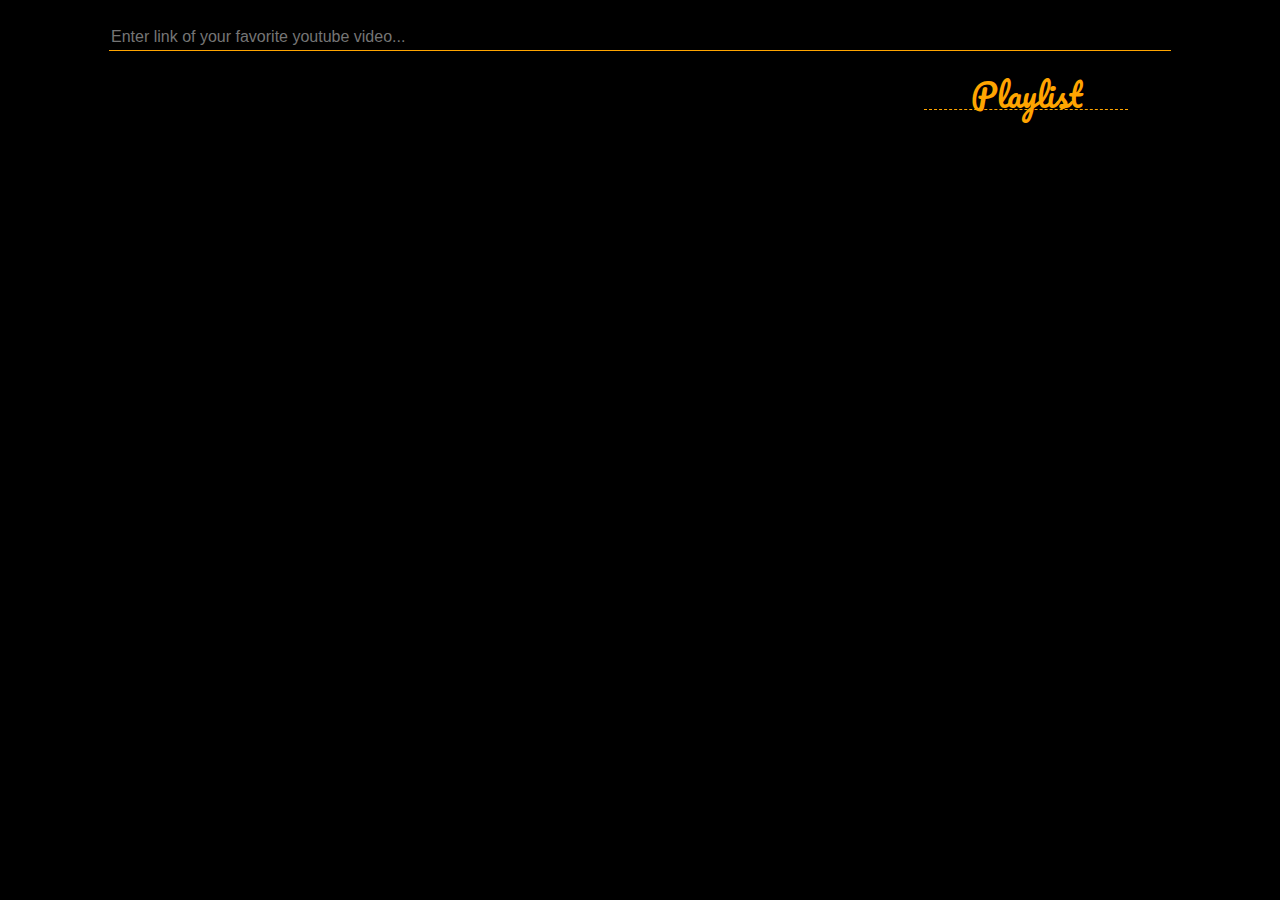
<file: videoplayer/index.html>
<!doctype html>
<html lang="en">
<head>
  <meta charset="utf-8">
  <title>Videoplayer</title>
  <base href="utubeplayer">  <meta name="viewport" content="width=device-width, initial-scale=1">
  <!-- <link rel="icon" type="image/x-icon" href="favicon.ico"> -->

  <link href="https://stackpath.bootstrapcdn.com/bootstrap/4.4.1/css/bootstrap.min.css" rel="stylesheet" integrity="sha384-Vkoo8x4CGsO3+Hhxv8T/Q5PaXtkKtu6ug5TOeNV6gBiFeWPGFN9MuhOf23Q9Ifjh" crossorigin="anonymous">
  <link href="https://fonts.googleapis.com/css?family=Pacifico|Varela&display=swap" rel="stylesheet">
  <link href="https://stackpath.bootstrapcdn.com/font-awesome/4.7.0/css/font-awesome.min.css" rel="stylesheet" integrity="sha384-wvfXpqpZZVQGK6TAh5PVlGOfQNHSoD2xbE+QkPxCAFlNEevoEH3Sl0sibVcOQVnN" crossorigin="anonymous">
<link rel="stylesheet" href="styles.9fa1a2af159090b78008.css"></head>
<body>
  <app-root></app-root>
<script src="runtime-es2015.edb2fcf2778e7bf1d426.js" type="module"></script><script src="runtime-es5.edb2fcf2778e7bf1d426.js" nomodule defer></script><script src="polyfills-es5.ef4b1e1fc703b3ff76e3.js" nomodule defer></script><script src="polyfills-es2015.2987770fde9daa1d8a2e.js" type="module"></script><script src="main-es2015.c73f8cce9aedf4cb7afb.js" type="module"></script><script src="main-es5.c73f8cce9aedf4cb7afb.js" nomodule defer></script></body>
</html>
</file>
<file: videoplayer/styles.9fa1a2af159090b78008.css>
body{background:#000!important}.container{height:-webkit-max-content;height:-moz-max-content;height:max-content}
</file>
